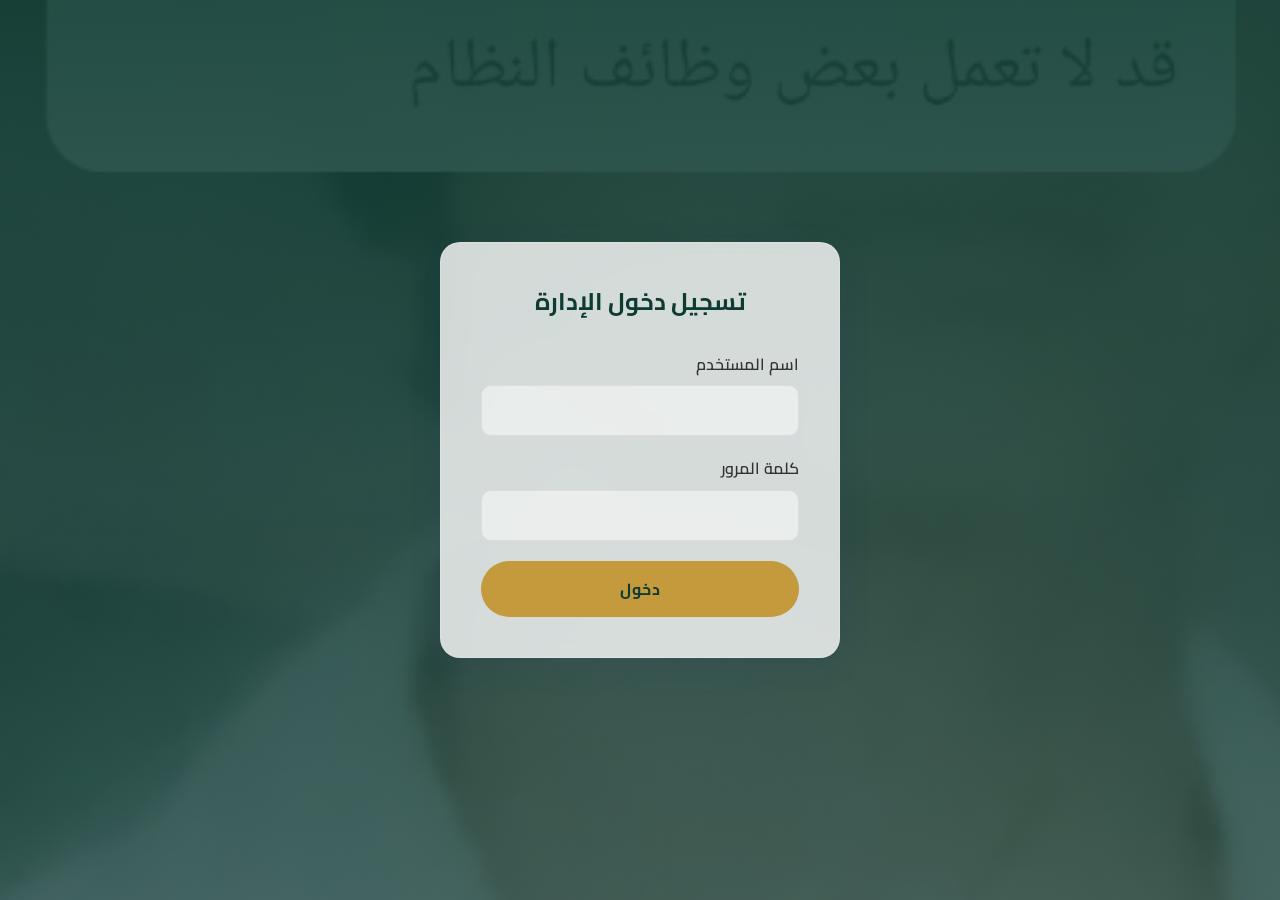
<file: admin.html>
<!DOCTYPE html>
<html lang="ar" dir="rtl">

<head>
    <meta charset="UTF-8">
    <meta name="viewport" content="width=device-width, initial-scale=1.0">
    <title>لوحة التحكم | العتبات الخيرية</title>
    <link rel="stylesheet" href="style.css">
    <link rel="stylesheet" href="admin_style.css">
    <link href="https://fonts.googleapis.com/css2?family=Cairo:wght@300;400;600;700&display=swap" rel="stylesheet">
    <link rel="stylesheet" href="https://cdnjs.cloudflare.com/ajax/libs/font-awesome/6.4.0/css/all.min.css">
</head>

<body>
    <div id="login-screen" class="admin-auth">
        <div class="login-card glass">
            <h2>تسجيل دخول الإدارة</h2>
            <form id="login-form">
                <div class="input-group">
                    <label>اسم المستخدم</label>
                    <input type="text" id="username" required>
                </div>
                <div class="input-group">
                    <label>كلمة المرور</label>
                    <input type="password" id="password" required>
                </div>
                <button type="submit" class="btn btn-gold btn-block">دخول</button>
            </form>
        </div>
    </div>

    <div id="admin-dashboard" class="admin-layout hidden">
        <aside class="sidebar">
            <div class="sidebar-header">
                <h3>العتبات الخيرية</h3>
            </div>
            <nav class="sidebar-nav">
                <a href="#" class="active" data-page="home"><i class="fas fa-chart-line"></i> الإحصائيات</a>
                <a href="#" data-page="users"><i class="fas fa-users"></i> الأعضاء الجدد</a>
                <a href="#" data-page="projects"><i class="fas fa-tasks"></i> إدارة المشاريع</a>
                <a href="#" data-page="news"><i class="fas fa-newspaper"></i> إدارة الأخبار</a>
                <a href="#" data-page="messages"><i class="fas fa-envelope"></i> رسائل التواصل</a>
                <a href="#" id="logout-btn"><i class="fas fa-sign-out-alt"></i> تسجيل الخروج</a>
            </nav>
        </aside>

        <main class="admin-main">
            <header class="admin-header">
                <h2 id="page-title">نظرة عامة</h2>
                <div class="admin-user">
                    <span>مرحباً، مدير النظام</span>
                </div>
            </header>

            <div id="home-page" class="admin-page">
                <div class="stats-grid">
                    <div class="stat-card glass">
                        <i class="fas fa-donate"></i>
                        <div class="stat-info">
                            <h4>إجمالي التبرعات</h4>
                            <p>45,200 ر.س</p>
                        </div>
                    </div>
                    <div class="stat-card glass">
                        <i class="fas fa-project-diagram"></i>
                        <div class="stat-info">
                            <h4>المشاريع النشطة</h4>
                            <p>12 مشروع</p>
                        </div>
                    </div>
                    <div class="stat-card glass">
                        <i class="fas fa-users"></i>
                        <div class="stat-info">
                            <h4>المتطوعين</h4>
                            <p>150 متطوع</p>
                        </div>
                    </div>
                </div>
            </div>

            <div id="users-page" class="admin-page hidden">
                <table class="admin-table glass">
                    <thead>
                        <tr>
                            <th>الاسم</th>
                            <th>البريد الإلكتروني</th>
                            <th>الإجراءات</th>
                        </tr>
                    </thead>
                    <tbody id="admin-users-list">
                        <!-- Users listed here -->
                    </tbody>
                </table>
            </div>

            <div id="projects-page" class="admin-page hidden">
                <div class="page-actions">
                    <button class="btn btn-primary" id="add-project-btn">إضافة مشروع جديد</button>
                </div>
                <table class="admin-table glass">
                    <thead>
                        <tr>
                            <th>اسم المشروع</th>
                            <th>الحالة</th>
                            <th>التقدم</th>
                            <th>الإجراءات</th>
                        </tr>
                    </thead>
                    <tbody id="admin-projects-list">
                        <!-- Projects listed here -->
                    </tbody>
                </table>
            </div>

            <div id="messages-page" class="admin-page hidden">
                <div class="messages-list" id="admin-messages-list">
                    <!-- Messages listed here -->
                </div>
            </div>

            <div id="news-page" class="admin-page hidden">
                <div class="page-actions">
                    <button class="btn btn-primary" id="add-news-btn">إضافة خبر جديد</button>
                </div>
                <div class="news-admin-grid" id="admin-news-list">
                    <!-- News cards here -->
                </div>
            </div>
        </main>
    </div>

    <!-- News Modal -->
    <div id="news-modal" class="modal hidden">
        <div class="modal-content glass">
            <h3 id="news-modal-title">خبر جديد</h3>
            <form id="news-form">
                <input type="hidden" id="news-id">
                <div class="input-group">
                    <label>عنوان الخبر</label>
                    <input type="text" id="news-title" required placeholder="أدخل عنوان الخبر">
                </div>
                <div class="input-group">
                    <label>ملخص الخبر</label>
                    <textarea id="news-summary" required placeholder="أدخل ملخص الخبر..."></textarea>
                </div>
                <div class="input-group">
                    <label>رابط صورة الخبر (اختياري)</label>
                    <input type="text" id="news-image" placeholder="https://...">
                </div>
                <div class="input-group">
                    <label>التاريخ</label>
                    <input type="date" id="news-date" required>
                </div>
                <div class="modal-btns">
                    <button type="submit" class="btn btn-primary">حفظ الخبر</button>
                    <button type="button" class="btn btn-outline" id="close-news-modal">إلغاء</button>
                </div>
            </form>
        </div>
    </div>

    <div id="project-modal" class="modal hidden">
        <div class="modal-content glass">
            <h3 id="modal-title">مشروع جديد</h3>
            <form id="project-form">
                <input type="hidden" id="project-id">
                <div class="input-group">
                    <label>اسم المشروع</label>
                    <input type="text" id="proj-title" required>
                </div>
                <div class="input-group">
                    <label>الوصف</label>
                    <textarea id="proj-desc" required></textarea>
                </div>
                <div class="input-group">
                    <label>رابط الصورة</label>
                    <input type="text" id="proj-image" placeholder="https://..." required>
                </div>
                <div class="input-group">
                    <label>نسبة الإنجاز (%)</label>
                    <input type="number" id="proj-progress" min="0" max="100" required>
                </div>
                <div class="modal-btns">
                    <button type="submit" class="btn btn-primary">حفظ</button>
                    <button type="button" class="btn btn-outline" id="close-modal">إلغاء</button>
                </div>
            </form>
        </div>
    </div>

    <!-- Reply Modal -->
    <div id="reply-modal" class="modal hidden">
        <div class="modal-content glass">
            <h3 id="reply-modal-title">الرد على الرسالة</h3>
            <form id="reply-form">
                <input type="hidden" id="reply-msg-id">
                <div class="input-group">
                    <p id="reply-msg-context"
                        style="margin-bottom:15px;padding:10px;background:#f0f0f0;border-radius:8px;font-size:0.9rem;color:#555;">
                    </p>
                    <label>نص الرد</label>
                    <textarea id="reply-text" required rows="4" placeholder="اكتب ردك هنا..."
                        style="width:100%;padding:10px;border-radius:8px;border:1px solid #ccc;font-family:'Cairo';"></textarea>
                </div>
                <div class="modal-btns">
                    <button type="submit" class="btn btn-primary">إرسال الرد</button>
                    <button type="button" class="btn btn-outline" id="close-reply-modal">إلغاء</button>
                </div>
            </form>
        </div>
    </div>

    <script src="admin.js"></script>
</body>

</html>
</file>
<file: style.css>
:root {
    --primary-color: #0d3b32;
    /* Deep Emerald */
    --secondary-color: #c49a3c;
    /* Antique Gold */
    --accent-color: #2a9d8f;
    --text-color: #333;
    --light-bg: #f4f7f6;
    --white: #ffffff;
    --glass-bg: rgba(255, 255, 255, 0.1);
    --glass-border: rgba(255, 255, 255, 0.2);
    --transition: all 0.3s ease;
}

* {
    margin: 0;
    padding: 0;
    box-sizing: border-box;
    font-family: 'Cairo', sans-serif;
}

html {
    scroll-behavior: smooth;
}

body {
    background-color: var(--light-bg);
    color: var(--text-color);
    line-height: 1.6;
    overflow-x: hidden;
}

.container {
    max-width: 1200px;
    margin: 0 auto;
    padding: 0 20px;
}

/* Navbar */
.navbar {
    position: fixed;
    top: 0;
    width: 100%;
    z-index: 1000;
    padding: 20px 0;
    background: transparent;
    transition: var(--transition);
}

.navbar.scrolled {
    background: var(--primary-color);
    padding: 10px 0;
    box-shadow: 0 4px 10px rgba(0, 0, 0, 0.1);
}

.navbar .container {
    display: flex;
    justify-content: space-between;
    align-items: center;
}

.logo {
    display: flex;
    align-items: center;
    gap: 10px;
    color: var(--white);
    font-size: 1.5rem;
    font-weight: bold;
}

.logo-img {
    height: 40px;
}

.nav-links {
    display: flex;
    list-style: none;
    gap: 30px;
    align-items: center;
}

.nav-links a {
    color: var(--white);
    text-decoration: none;
    font-weight: 600;
    transition: var(--transition);
}

.nav-links a:hover {
    color: var(--secondary-color);
}

.menu-btn {
    display: none;
    font-size: 1.5rem;
    color: var(--white);
    cursor: pointer;
    z-index: 1001;
    position: relative;
    padding: 5px 10px;
}

/* Hero Section */
.hero {
    height: 100vh;
    background: url('hero.png') no-repeat top center/cover;
    display: flex;
    align-items: center;
    justify-content: center;
    text-align: center;
    position: relative;
    color: var(--white);
}

.hero-overlay {
    position: absolute;
    top: 0;
    left: 0;
    width: 100%;
    height: 100%;
    background: linear-gradient(rgba(13, 59, 50, 0.8), rgba(13, 59, 50, 0.6));
}

.hero-content {
    position: relative;
    z-index: 1;
    max-width: 800px;
}

.hero h1 {
    font-family: 'Amiri', serif;
    font-size: 4rem;
    margin-bottom: 20px;
    line-height: 1.2;
}

.hero p {
    font-size: 1.2rem;
    margin-bottom: 40px;
    opacity: 0.9;
}

.btn {
    padding: 12px 30px;
    border-radius: 50px;
    text-decoration: none;
    font-weight: 700;
    transition: var(--transition);
    cursor: pointer;
    display: inline-block;
    border: none;
}

.btn-primary {
    background: var(--primary-color);
    color: var(--white);
}

.btn-gold {
    background: var(--secondary-color);
    color: var(--primary-color);
}

.btn-gold:hover {
    background: var(--white);
    transform: translateY(-3px);
}

.btn-outline {
    border: 2px solid var(--white);
    color: var(--white);
    margin-right: 15px;
}

.btn-outline:hover {
    background: var(--white);
    color: var(--primary-color);
}

/* Glassmorphism Classes */
.glass {
    background: rgba(255, 255, 255, 0.8);
    backdrop-filter: blur(10px);
    -webkit-backdrop-filter: blur(10px);
    border: 1px solid var(--glass-border);
    border-radius: 20px;
    padding: 30px;
    box-shadow: 0 8px 32px 0 rgba(31, 38, 135, 0.1);
}

/* About Section */
.about {
    padding: 100px 0;
}

.section-title {
    text-align: center;
    margin-bottom: 60px;
}

.section-title h2 {
    font-family: 'Amiri', serif;
    font-size: 2.5rem;
    color: var(--primary-color);
}

.line {
    width: 80px;
    height: 4px;
    background: var(--secondary-color);
    margin: 10px auto;
}

.about-grid {
    display: grid;
    grid-template-columns: repeat(auto-fit, minmax(300px, 1fr));
    gap: 30px;
}

.about-card {
    text-align: center;
    transition: var(--transition);
}

.about-card:hover {
    transform: translateY(-10px);
}

.about-card i {
    font-size: 3rem;
    color: var(--secondary-color);
    margin-bottom: 20px;
}

.about-card h3 {
    margin-bottom: 15px;
    color: var(--primary-color);
}

/* Contact Form Section */
.contact-section {
    padding: 100px 0;
    background: var(--white);
}

.contact-card {
    max-width: 800px;
    margin: 0 auto;
}

.contact-grid {
    display: grid;
    grid-template-columns: 1fr 1fr;
    gap: 20px;
}

.contact-grid .input-group label {
    display: block;
    font-weight: 600;
    margin-bottom: 8px;
    color: var(--primary-color);
}

.contact-grid .input-group input,
.contact-grid .input-group textarea {
    width: 100%;
    padding: 13px 15px;
    border: 1.5px solid #e0e0e0;
    border-radius: 12px;
    font-family: 'Cairo', sans-serif;
    font-size: 0.95rem;
    transition: var(--transition);
    background: #fafafa;
}

.contact-grid .input-group input:focus,
.contact-grid .input-group textarea:focus {
    outline: none;
    border-color: var(--primary-color);
    box-shadow: 0 0 0 3px rgba(13, 59, 50, 0.08);
    background: white;
}

.contact-grid .input-group textarea {
    resize: vertical;
}

@media (max-width: 600px) {
    .contact-grid {
        grid-template-columns: 1fr;
    }
}

/* News Section */
.news-section {
    padding: 100px 0;
    background: var(--light-bg);
}

.news-grid {
    display: grid;
    grid-template-columns: repeat(auto-fit, minmax(320px, 1fr));
    gap: 30px;
}

.news-card {
    background: var(--white);
    border-radius: 20px;
    overflow: hidden;
    box-shadow: 0 8px 24px rgba(0, 0, 0, 0.07);
    transition: var(--transition);
    display: flex;
    flex-direction: column;
}

.news-card:hover {
    transform: translateY(-8px);
    box-shadow: 0 16px 40px rgba(0, 0, 0, 0.12);
}

.news-card-img {
    width: 100%;
    height: 200px;
    object-fit: cover;
}

.news-card-body {
    padding: 25px;
    flex: 1;
    display: flex;
    flex-direction: column;
}

.news-date {
    font-size: 0.82rem;
    color: var(--secondary-color);
    font-weight: 600;
    margin-bottom: 10px;
}

.news-card-body h3 {
    color: var(--primary-color);
    font-size: 1.1rem;
    margin-bottom: 12px;
    line-height: 1.5;
}

.news-card-body p {
    color: #666;
    font-size: 0.92rem;
    line-height: 1.7;
}

.news-empty {
    text-align: center;
    padding: 60px;
    color: #aaa;
    grid-column: 1 / -1;
}

.projects {
    padding: 100px 0;
    background-color: var(--white);
}

.project-grid {
    display: grid;
    grid-template-columns: repeat(auto-fit, minmax(350px, 1fr));
    gap: 30px;
}

.project-card {
    border-radius: 20px;
    overflow: hidden;
    background: var(--light-bg);
    box-shadow: 0 10px 20px rgba(0, 0, 0, 0.05);
    transition: var(--transition);
}

.project-card:hover {
    transform: scale(1.03);
}

.project-img {
    height: 200px;
    width: 100%;
    object-fit: cover;
}

.project-info {
    padding: 25px;
}

/* Donation */
.donation-section {
    padding: 100px 0;
    background: linear-gradient(45deg, var(--primary-color), var(--accent-color));
    color: var(--white);
    text-align: center;
}

.donation-card {
    max-width: 600px;
    margin: 0 auto;
    color: var(--text-color);
}

.amount-selector {
    display: flex;
    gap: 10px;
    margin: 30px 0;
    flex-wrap: wrap;
    justify-content: center;
}

.amount-btn {
    padding: 10px 20px;
    border: 2px solid var(--secondary-color);
    border-radius: 10px;
    background: transparent;
    color: var(--primary-color);
    font-weight: bold;
    cursor: pointer;
    transition: var(--transition);
}

.amount-btn.active,
.amount-btn:hover {
    background: var(--secondary-color);
    color: var(--white);
}

#custom-amount {
    padding: 10px;
    border: 1px solid #ddd;
    border-radius: 10px;
    width: 150px;
}

/* Footer */
footer {
    background: #111;
    color: var(--white);
    padding: 80px 0 20px;
}

.footer-grid {
    display: grid;
    grid-template-columns: repeat(auto-fit, minmax(200px, 1fr));
    gap: 50px;
    margin-bottom: 50px;
}

.footer-links ul {
    list-style: none;
}

.footer-links a {
    color: #ccc;
    text-decoration: none;
    line-height: 2;
}

.footer-bottom {
    text-align: center;
    border-top: 1px solid #333;
    padding-top: 20px;
    font-size: 0.9rem;
    color: #777;
}

/* Animations */
.fade-in {
    animation: fadeIn 1.5s ease-out forwards;
    opacity: 0;
}

@keyframes fadeIn {
    from {
        opacity: 0;
        transform: translateY(20px);
    }

    to {
        opacity: 1;
        transform: translateY(0);
    }
}

@media (max-width: 768px) {
    .menu-btn {
        display: block;
    }

    .nav-links {
        display: none;
        flex-direction: column;
        position: absolute;
        top: 100%;
        left: 0;
        width: 100%;
        background: var(--primary-color);
        padding: 20px 0;
        text-align: center;
        box-shadow: 0 4px 10px rgba(0, 0, 0, 0.1);
    }

    .nav-links.active {
        display: flex;
    }

    .nav-links li {
        margin: 10px 0;
    }

    .hero h1 {
        font-size: 2.5rem;
    }
}

/* ===== Auth Modal ===== */
.auth-modal-overlay {
    position: fixed;
    inset: 0;
    background: rgba(0, 0, 0, 0.55);
    z-index: 3000;
    display: flex;
    align-items: center;
    justify-content: center;
    animation: fadeIn 0.3s ease;
}

.auth-modal-box {
    width: 100%;
    max-width: 420px;
    background: white;
    border-radius: 20px;
    padding: 40px 35px;
    position: relative;
    box-shadow: 0 20px 60px rgba(0, 0, 0, 0.3);
}

.auth-close-btn {
    position: absolute;
    top: 15px;
    left: 15px;
    background: none;
    border: none;
    font-size: 1.3rem;
    cursor: pointer;
    color: #666;
    line-height: 1;
}

.auth-tabs {
    display: flex;
    gap: 10px;
    margin-bottom: 30px;
    border-bottom: 2px solid #eee;
    padding-bottom: 10px;
}

.auth-tab {
    background: none;
    border: none;
    font-size: 1rem;
    font-family: 'Cairo', sans-serif;
    font-weight: 600;
    color: #999;
    cursor: pointer;
    padding: 5px 10px;
    border-radius: 8px;
    transition: var(--transition);
}

.auth-tab.active {
    color: var(--primary-color);
    background: rgba(13, 59, 50, 0.08);
}

.auth-form .input-group {
    margin-bottom: 18px;
    text-align: right;
}

.auth-form .input-group label {
    display: block;
    margin-bottom: 6px;
    font-weight: 600;
    color: #444;
    font-size: 0.95rem;
}

.auth-form .input-group input {
    width: 100%;
    padding: 12px 14px;
    border: 1.5px solid #ddd;
    border-radius: 10px;
    font-size: 0.95rem;
    font-family: 'Cairo', sans-serif;
    transition: var(--transition);
    direction: ltr;
    text-align: left;
}

.auth-form .input-group input:focus {
    outline: none;
    border-color: var(--primary-color);
    box-shadow: 0 0 0 3px rgba(13, 59, 50, 0.1);
}

.btn-block {
    width: 100%;
    padding: 13px;
    font-size: 1rem;
    letter-spacing: 0.5px;
}

#nav-user-info {
    align-items: center;
}
</file>
<file: admin_style.css>
.admin-auth {
    height: 100vh;
    display: flex;
    align-items: center;
    justify-content: center;
    background: linear-gradient(rgba(13, 59, 50, 0.9), rgba(13, 59, 50, 0.7)), url('hero.png') center/cover;
}

.login-card {
    width: 100%;
    max-width: 400px;
    padding: 40px;
    text-align: center;
}

.login-card h2 {
    color: var(--primary-color);
    margin-bottom: 30px;
}

.input-group {
    text-align: right;
    margin-bottom: 20px;
}

.input-group label {
    display: block;
    margin-bottom: 8px;
    font-weight: 600;
}

.input-group input {
    width: 100%;
    padding: 12px;
    border: 1px solid #ddd;
    border-radius: 10px;
    background: rgba(255, 255, 255, 0.5);
}

.btn-block {
    width: 100%;
}

.hidden {
    display: none !important;
}

/* Admin Layout */
.admin-layout {
    display: flex;
    min-height: 100vh;
    background-color: #f0f2f5;
}

.sidebar {
    width: 250px;
    background: var(--primary-color);
    color: white;
    padding: 30px 0;
    flex-shrink: 0;
}

.sidebar-header {
    padding: 0 20px;
    margin-bottom: 40px;
    text-align: center;
}

.sidebar-nav {
    display: flex;
    flex-direction: column;
}

.sidebar-nav a {
    padding: 15px 25px;
    color: rgba(255, 255, 255, 0.7);
    text-decoration: none;
    transition: var(--transition);
    display: flex;
    align-items: center;
    gap: 15px;
}

.sidebar-nav a:hover,
.sidebar-nav a.active {
    background: rgba(255, 255, 255, 0.1);
    color: white;
    border-right: 4px solid var(--secondary-color);
}

.admin-main {
    flex-grow: 1;
    padding: 30px;
}

.admin-header {
    display: flex;
    justify-content: space-between;
    align-items: center;
    margin-bottom: 40px;
    padding-bottom: 20px;
    border-bottom: 1px solid #ddd;
}

.stats-grid {
    display: grid;
    grid-template-columns: repeat(auto-fit, minmax(280px, 1fr));
    gap: 25px;
}

.stat-card {
    display: flex;
    align-items: center;
    gap: 20px;
}

.stat-card i {
    font-size: 2.5rem;
    color: var(--secondary-color);
}

.stat-info h4 {
    color: #666;
    font-size: 0.9rem;
}

.stat-info p {
    font-size: 1.5rem;
    font-weight: bold;
    color: var(--primary-color);
}

/* Tables */
.admin-table {
    width: 100%;
    border-collapse: collapse;
    margin-top: 20px;
}

.admin-table th,
.admin-table td {
    padding: 15px;
    text-align: right;
    border-bottom: 1px solid #eee;
}

.admin-table th {
    background: rgba(13, 59, 50, 0.05);
    color: var(--primary-color);
}

.page-actions {
    margin-bottom: 20px;
}

/* Modal */
.modal {
    position: fixed;
    top: 0;
    left: 0;
    width: 100%;
    height: 100%;
    background: rgba(0, 0, 0, 0.5);
    display: flex;
    align-items: center;
    justify-content: center;
    z-index: 2000;
}

.modal-content {
    width: 500px;
    padding: 30px;
    background: white;
}

.modal-btns {
    display: flex;
    gap: 10px;
    margin-top: 20px;
}

textarea {
    width: 100%;
    height: 100px;
    padding: 12px;
    border-radius: 10px;
    border: 1px solid #ddd;
    margin-top: 5px;
}

.badge {
    padding: 5px 10px;
    border-radius: 20px;
    font-size: 0.8rem;
}

.badge.info {
    background: #e3f2fd;
    color: #1976d2;
}

.badge.success {
    background: #e8f5e9;
    color: #2e7d32;
}

.text-danger {
    color: #d32f2f;
}

/* Admin News Grid */
.news-admin-grid {
    display: grid;
    grid-template-columns: repeat(auto-fill, minmax(320px, 1fr));
    gap: 20px;
    margin-top: 20px;
}

.news-admin-card {
    display: flex;
    flex-direction: column;
    justify-content: space-between;
    gap: 15px;
}

.news-admin-card-body h4 {
    color: var(--primary-color);
    margin-bottom: 8px;
}

.news-admin-date {
    font-size: 0.8rem;
    color: var(--secondary-color);
    font-weight: 600;
    margin-bottom: 6px;
}

.news-admin-actions {
    display: flex;
    gap: 10px;
}

.btn-sm {
    padding: 6px 12px;
    border: none;
    border-radius: 8px;
    background: #f0f0f0;
    cursor: pointer;
    font-size: 0.85rem;
    transition: all 0.2s;
}

.btn-sm:hover {
    background: #e0e0e0;
}

/* Message Cards */
.message-card {
    padding: 20px 25px;
    border-right: 4px solid var(--secondary-color);
}
</file>
